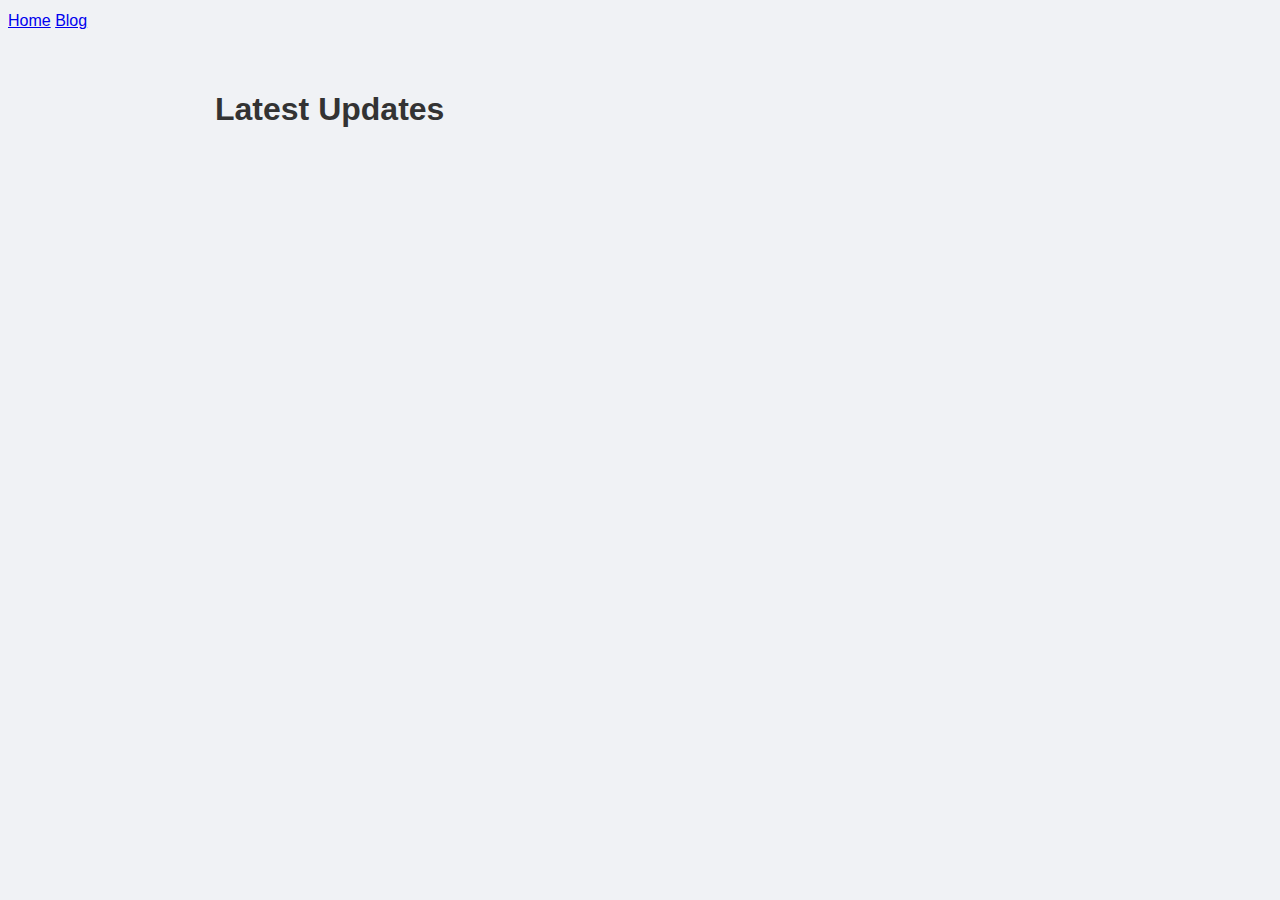
<file: blog.html>
<!DOCTYPE html>
<html lang="en">
<head>
    <meta charset="UTF-8">
    <title>My Blog</title>
    <link rel="stylesheet" href="style.css">
</head>
<body>
    <nav>
        <a href="index.html">Home</a>
        <a href="blog.html">Blog</a>
    </nav>
    <main class="blog-container">
        <h1>Latest Updates</h1>
        <div id="blog-list">
            </div>
    </main>
</body>
</html>
</file>
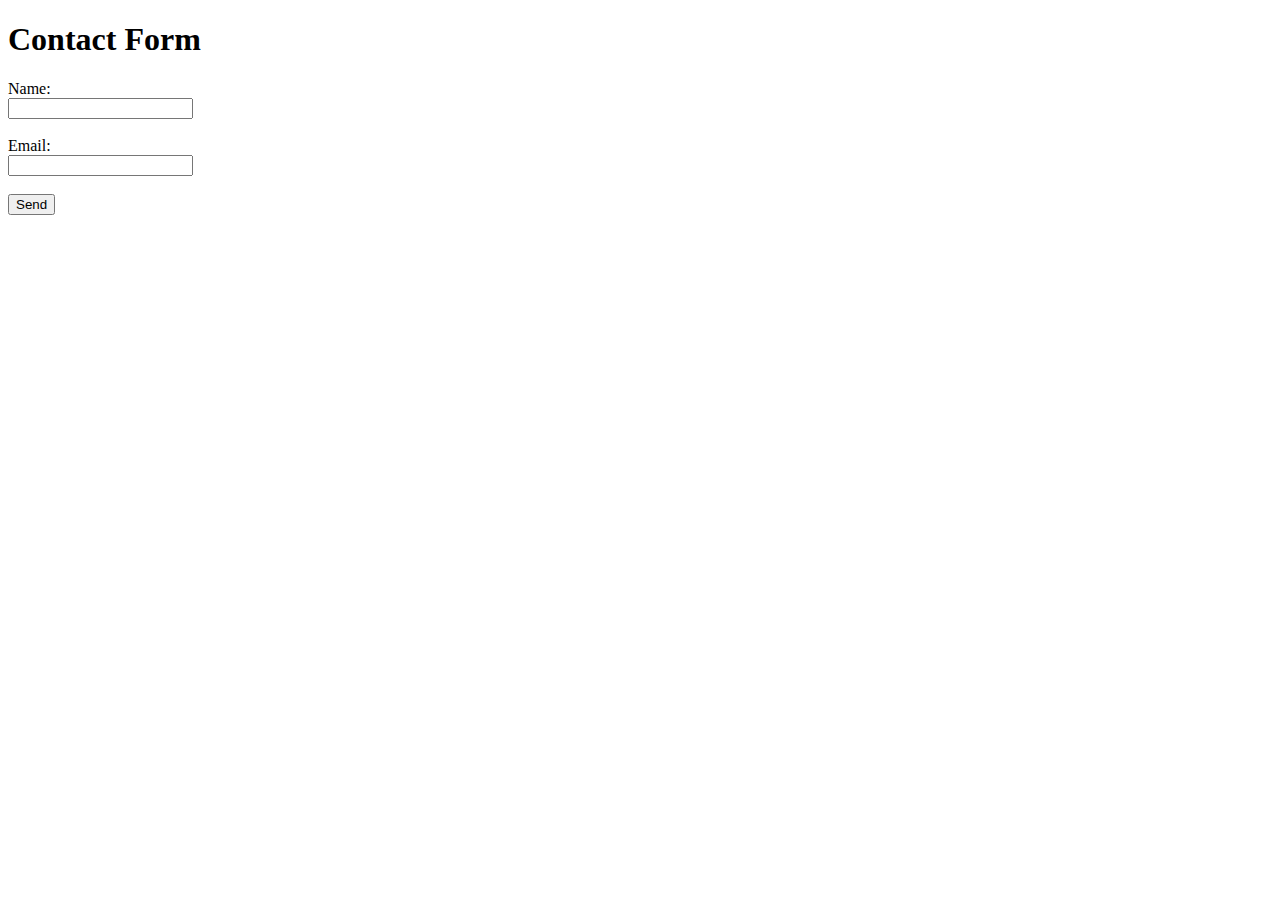
<file: contact.html>
<!DOCTYPE html>
<html lang="en">
<head>
    <meta charset="UTF-8">
    <title>Contact Me</title>
</head>
<body>
    <h1>Contact Form</h1>
    <form>
        <label>Name:</label><br>
        <input type="text" name="name"><br><br>
        <label>Email:</label><br>
        <input type="email" name="email"><br><br>
        <button type="submit">Send</button>
    </form>
</body>
</html>
</file>
<file: style.css>
body {
    background-color: #f0f2f5;
    font-family: Arial, sans-serif;
    color: #333;
    line-height: 1.6;
}
/* New Minimalist Teal Style for Blog Section */
.blog-container {
    max-width: 850px;
    margin: 50px auto;
    padding: 0 20px;
    font-family: 'Inter', 'Segoe UI', sans-serif;
    line-height: 1.6;
}

.blog-card {
    background: #f8f9fa;
    border-radius: 12px;
    padding: 25px;
    margin-bottom: 25px;
    border: 1px solid #e0e0e0;
    transition: transform 0.3s ease, box-shadow 0.3s ease;
}

.blog-card:hover {
    transform: translateY(-5px);
    box-shadow: 0 10px 20px rgba(0, 128, 128, 0.1);
    border-color: #008080;
}

.blog-card h2 {
    color: #004d40;
    font-size: 1.5rem;
    margin-bottom: 10px;
}

.blog-card p {
    color: #455a64;
    font-size: 1rem;
}
</file>
